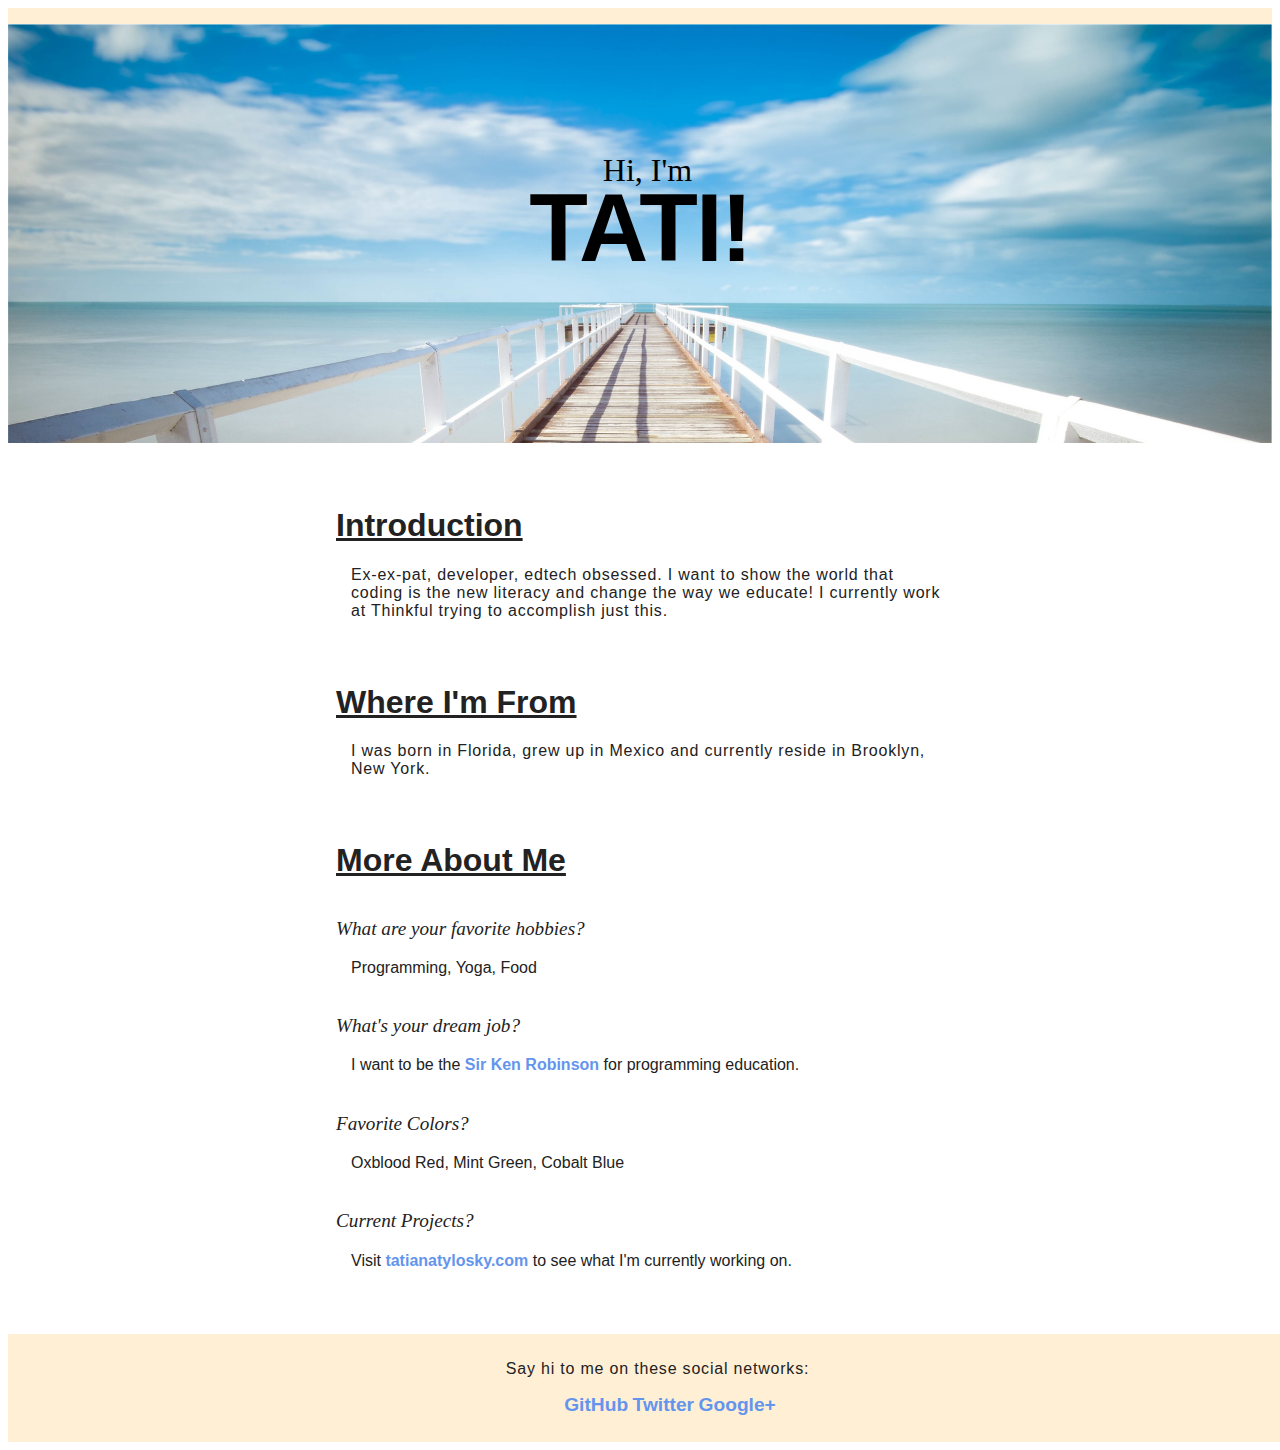
<file: my website/index.html>
<!doctype html>
<html>
    <head>
        <title>
            My Website
        </title>
        <link rel="stylesheet" type="text/css" href="style.css">
    </head>
    <body>
        <header class="masthead">
        	<p class="masthead-intro">Hi, I'm</p>
    		<h1 class="masthead-heading">Tati!</h1> 
        </header>
		<section class="location-section">
    		<h1>Introduction</h1>
            <p>Ex-ex-pat, developer, edtech obsessed. I want to show the world that coding is the new literacy and change the way we educate! I currently work at Thinkful trying to accomplish just this.</p>
		</section>
		<section class="location-section">
    		<h1>Where I'm From</h1>
    		<p>I was born in Florida, grew up in Mexico and currently reside in Brooklyn, New York.</p>
		</section>
		<section class="questions-section">
		    <h1>More About Me</h1>
		    <h2>What are your favorite hobbies?</h2>
		    <p>Programming, Yoga, Food</p>
		    <h2>What's your dream job?</h2>
		    <p>I want to be the <a href="https://twitter.com/SirKenRobinson">Sir Ken Robinson</a> for programming education.</p>
		    <h2>Favorite Colors?</h2>
		    <p>Oxblood Red, Mint Green, Cobalt Blue</p>
		    <h2>Current Projects?</h2>
		    <p>Visit <a href="http://tatianatylosky.com/">tatianatylosky.com</a> to see what I'm currently working on.</p>
		</section>
        <footer class="content-footer">
    		<p>Say hi to me on these social networks:</p>
    		<ul class="social">
        		<li><a href="https://github.com/TatianaTylosky">GitHub</a></li>
        		<li><a href="https://twitter.com/tatianatylosky">Twitter</a></li>
        		<li><a href="https://plus.google.com/u/0/101726804714253464804/about">Google+</a></li>
            </ul>
        </footer>
    </body>
</html>
</file>
<file: my website/style.css>
body {
    /* Typography Declarations */
    color: #222222;
    font-size: 1em;
    font-family: "Open Sans", "Helvetica Neue", sans-serif;
}

.content-footer,
.masthead-heading,
.masthead-intro {
  text-align: center;
}

.masthead {
    padding: 6em 0;
/*    background-image: url('http://i.imgur.com/fR0311v.jpg');*/
    background-image: url('photo.jpeg');
    background-repeat: no-repeat;
    background-size: cover;
    border-top: solid 1em papayawhip;
    color: black;
}

.masthead-intro {
    /* Layout Declarations */
    margin-bottom: 0.1em;
    /* Typography Declarations */
    font-family: "Gentium Book Basic", Georgia, serif;
    font-size: 2em;
    color: black;
}

.masthead-heading {
    /* Layout Declarations */
    margin-top: -0.2em;
    /* Typography Declarations */
    font-family: "Open Sans", "Helvetica Neue", sans-serif;
    font-weight: bold;
    font-size: 6em;
    letter-spacing: -0.02em;
    text-transform: uppercase;
}


.introduction-section,
.location-section,
.questions-section {
    max-width: 38em;
    margin-left: auto;
    margin-right: auto;
    margin-top: 2em;
}

.content-footer {
    margin-top: 4em;
    width: 100%;
    background-color: papayawhip;
    padding: 10px;
}

.social > li {
    display: inline-block;
    font-size: 1.2em;
}

a {
    color: cornflowerblue;
    text-decoration: none;
    font-weight: bold;

}

a:hover {
    text-decoration: underline;
}

.introduction-section > p,
.location-section > p,
.content-footer > p {
    /* Typography Declarations */
    font-weight: 300;
    letter-spacing: 0.05em;
}

.questions-section > h2 {
    font-family: "Helvetica Neue";
    font-size: 1.2em;
    font-weight: normal;
    font-style: italic;
    /* Layout */
    margin: 2em 0 1em 0;
}

section > h1 {
    margin-top: 2em;
    text-decoration: underline;
}

p, h2 {
    margin-left: 15px;
}
</file>
